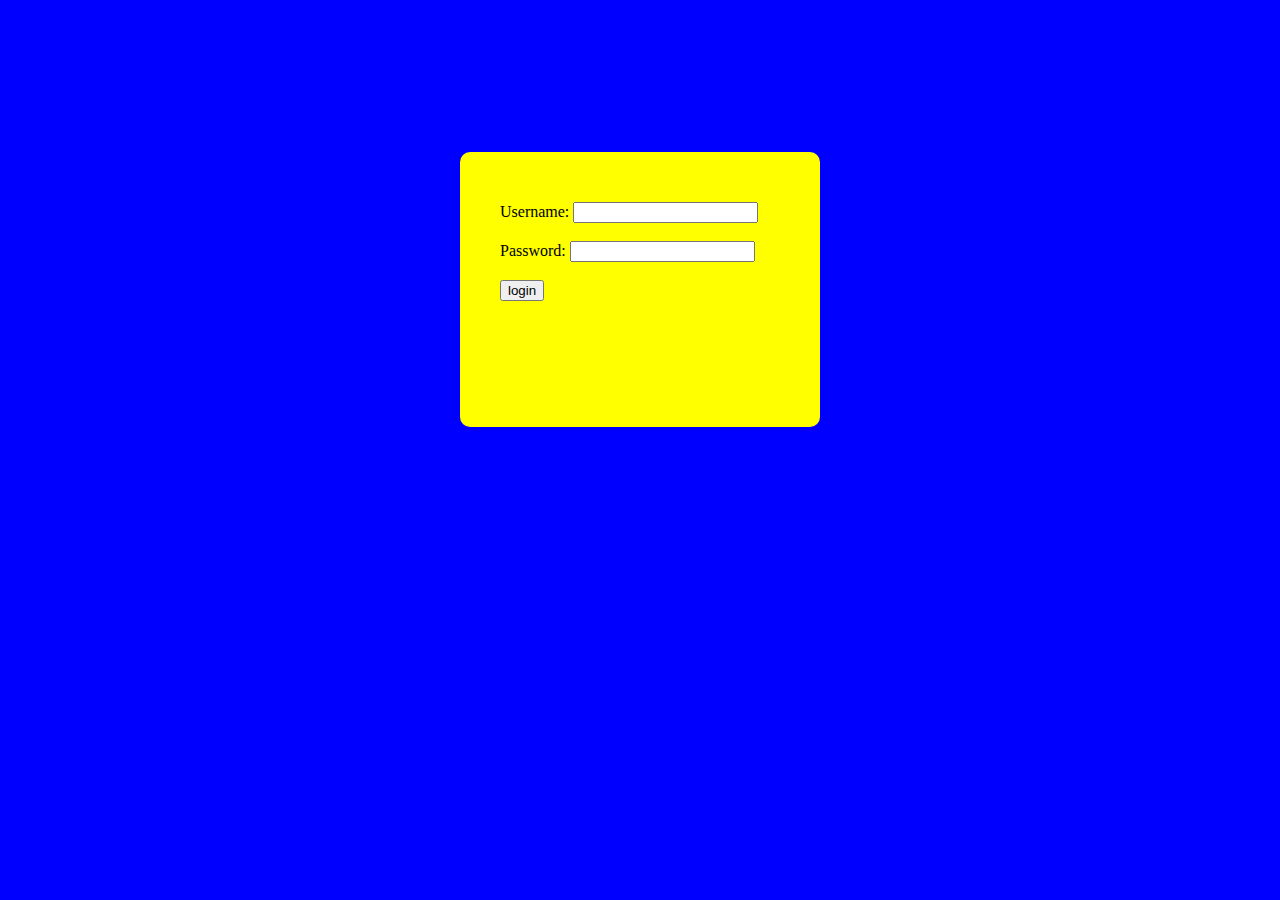
<file: JSLab3LoginAssignment/index.html>
<!DOCTYPE html>
<html lang="en">
<head>
    <meta charset="UTF-8">
    <meta http-equiv="X-UA-Compatible" content="IE=edge">
    <meta name="viewport" content="width=device-width, initial-scale=1.0">
    <title>Document</title>
    <link rel="stylesheet" href="./index.css">
</head>
<body>
    <div class="main">
        <form>
  <label for="username">Username:</label>
  <input type="text" id="username" name="username"><br><br>
  <label for="password">Password:</label>
  <input type="password" id="password" name="password"><br><br>
  <input type="submit" value="login">
</form> 


    </div>    
    
    
    
    
    <script src="./index.js"></script>
</body>
</html>
</file>
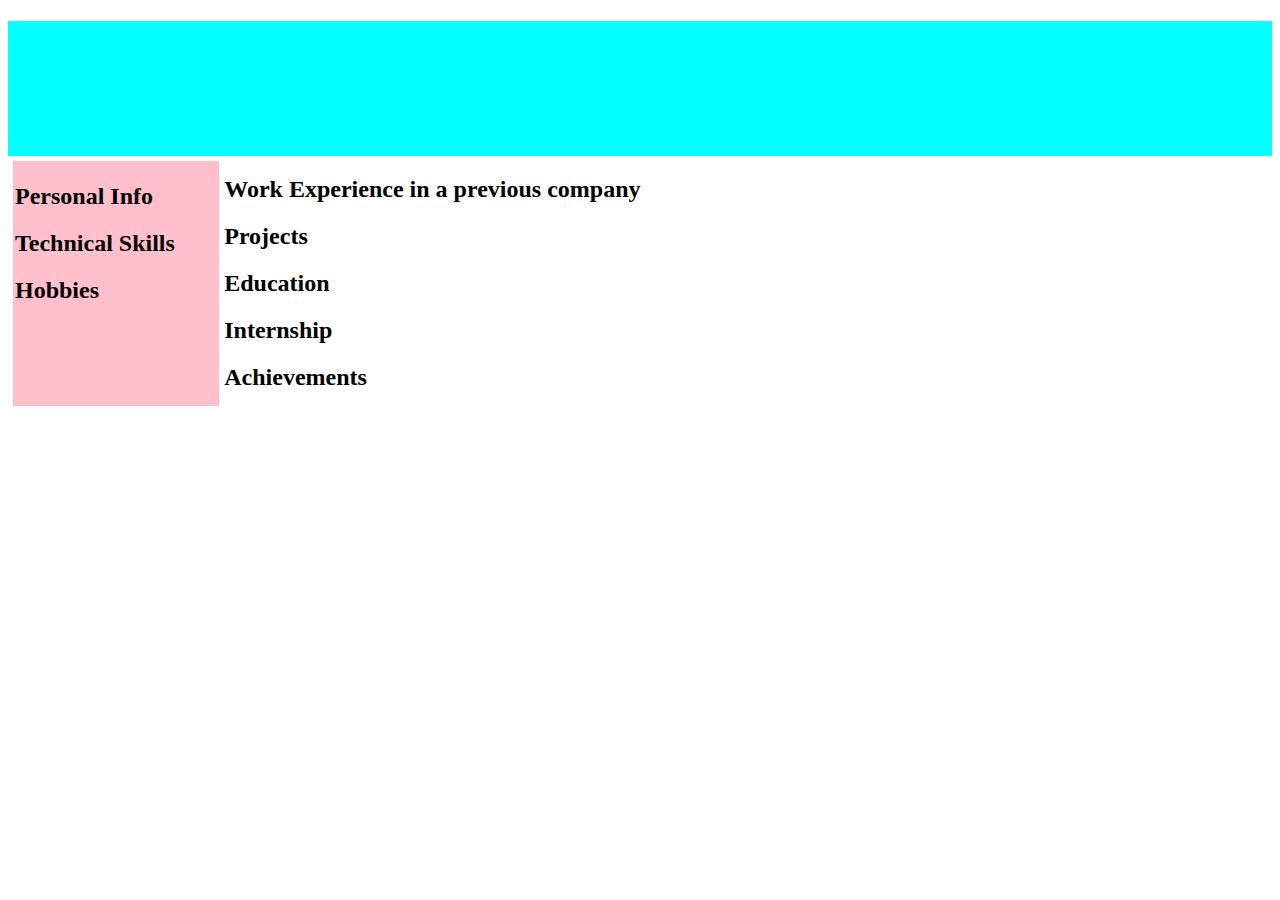
<file: JSLab3LoginAssignment/test.html>
<!DOCTYPE html>
<html lang="en">
<head>
    <meta charset="UTF-8">
    <meta http-equiv="X-UA-Compatible" content="IE=edge">
    <meta name="viewport" content="width=device-width, initial-scale=1.0">
    <link rel="stylesheet" href="test.css">
    <title>Document</title>
</head>
<body>
    <div class="header">
        <h1 class="name" id="top"></h1>
        <h3 class="name" id="A-F"></h3>
    </div>
    <div class="main-page">
        <div class="left">
            <h2>Personal Info</h2>
            <div id="P-I">

            </div>

            <h2>Technical Skills</h2>
            <div id="T-S"></div>

            <h2>Hobbies</h2>
            <div id="H"></div>
        </div>
        <div class="right">
            <h2>Work Experience in a previous company</h2>
            <div id="WE"></div>
            <h2>Projects</h2>
            <div id="Proj"></div>
            <h2>Education</h2>
            <div id="Edu"></div>
            <h2>Internship</h2>
            <div id="Int"></div>
            <h2>Achievements</h2>
            <div id="Ach"></div>
        </div>
    </div>
    <script src="./main.js"></script>
</body>
</html>
</file>
<file: JSLab3LoginAssignment/index.css>
body{
    background-color: blue;
}
.main{
    height: 25vh;
    width: 25vw;
    background-color: yellow;
    margin: auto;
    margin-top: 12%;
    padding-top: 50px;
    padding-left: 40px;
    border-radius: 10px;
}
</file>
<file: JSLab3LoginAssignment/test.css>
.header{
    background-color: aqua;
    height:15vh;
    text-align: center;
}
.main-page{
    display: flex;
}
.left{
    width: 16%;
    background-color: pink;
    margin: 5px;
    padding: 2px;
    
}
.right{
    width: 70%;
    /* background-color: gray;*/
}
</file>
